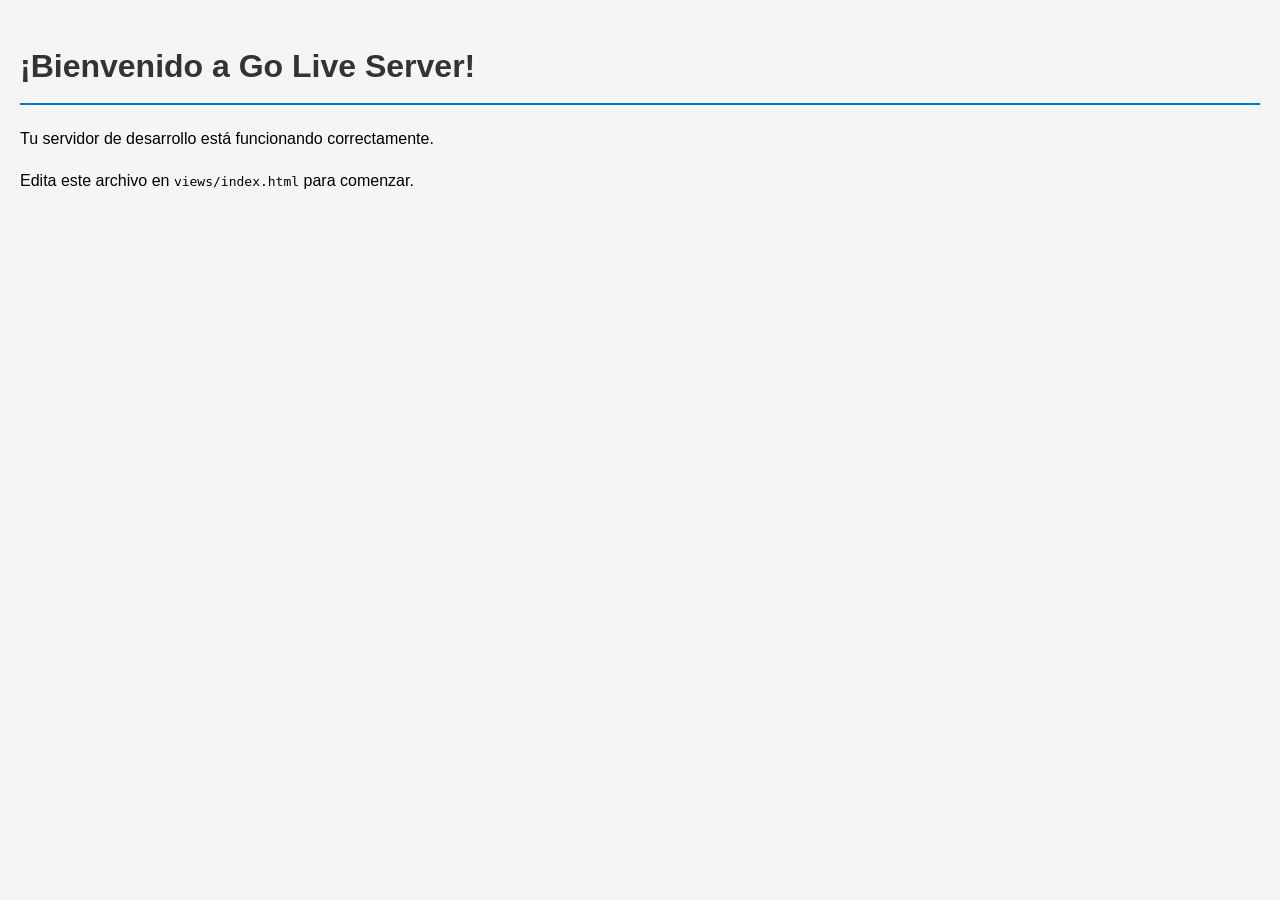
<file: views/index.html>
<!DOCTYPE html>
    <html lang="es">
    <head>
        <meta charset="UTF-8">
        <meta name="viewport" content="width=device-width, initial-scale=1.0">
        <title>Go Live Server - Proyecto</title>
        <link rel="stylesheet" href="/style/styles.css">
    </head>
    <body>
        <h1>¡Bienvenido a Go Live Server!</h1>
        <p>Tu servidor de desarrollo está funcionando correctamente.</p>
        <p>Edita este archivo en <code>views/index.html</code> para comenzar.</p>
        
    </body>
    </html>
</file>
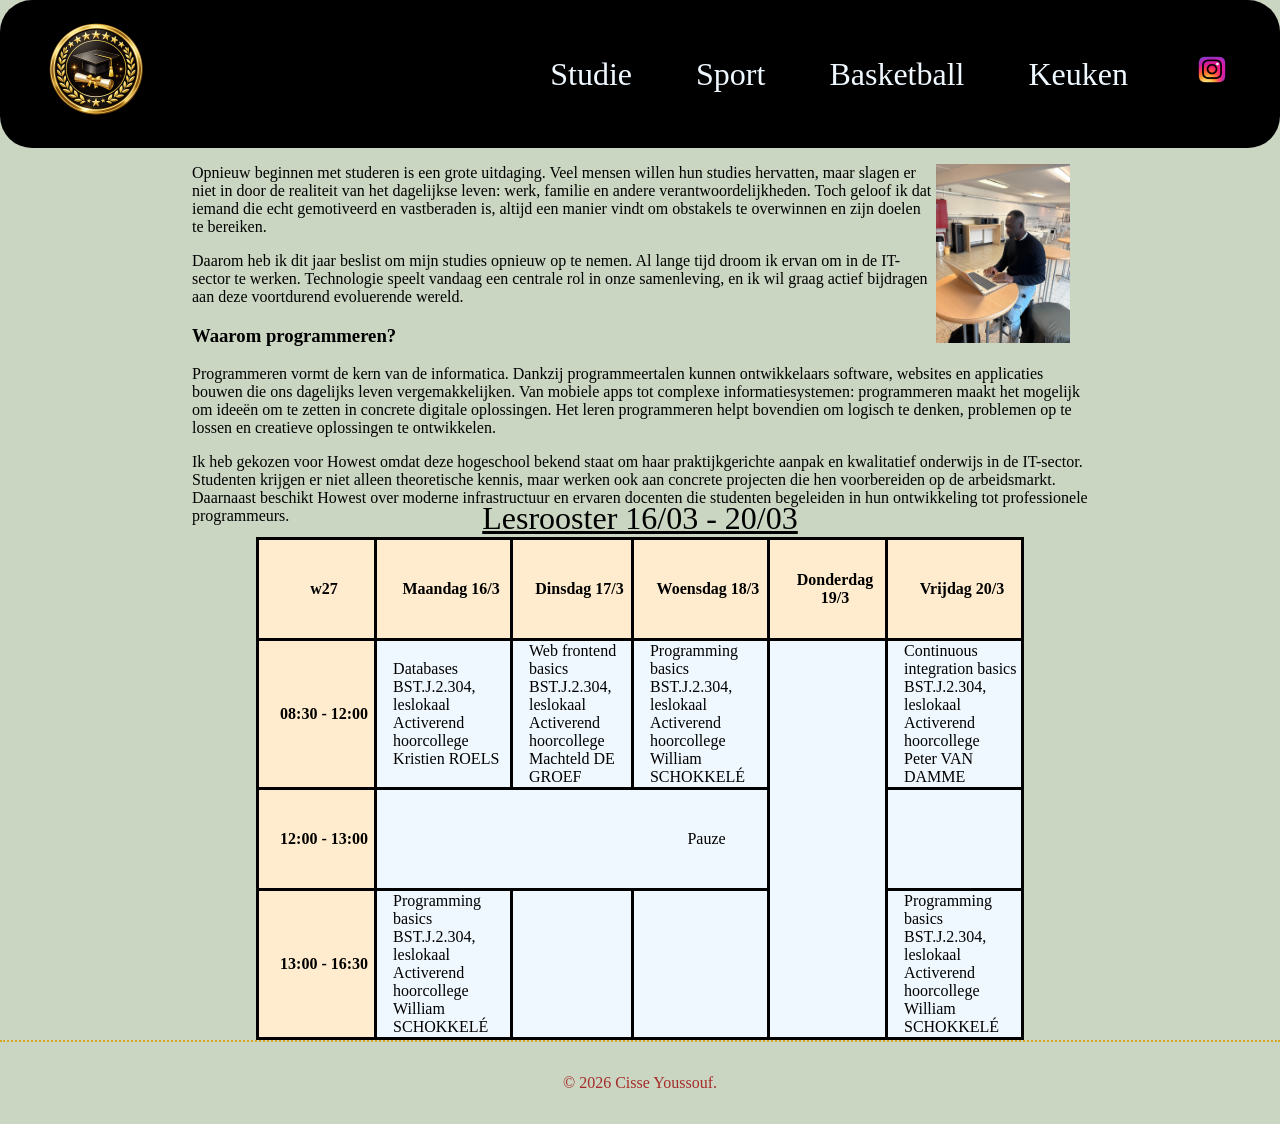
<file: opleiding/graduaatProgrammeren.html>
<!DOCTYPE html>
<html lang="nl">
<head>
    <meta charset="UTF-8">
    <meta name="viewport" content="width=device-width, initial-scale=1.0">
    <title>opleiding</title>
    <link rel="stylesheet" href="../css/mainstyle.css">
    <link rel="stylesheet" href="../css/opleiding.css">
    <link rel="icon" href="images/icon/icon_reussite.png">
</head>
<body>
        <div>
            <nav class="navigation" >
                 <a href="../index.html">
                    <img src="../images/succes.png" alt="succes" class="logo">
                </a>
                <ul>
                    <li><a href="graduaatProgrammeren.html">Studie</a></li>
                    <li><a href="../hobbys/fitness.html" target="_blank">Sport</a></li>
                    <li><a href="">Basketball</a></li>
                    <li><a href="../hobbys/keuken.html">Keuken</a></li>
                    <li>
                        <a href="https://www.instagram.com/adjoss_jr/" target="_blank">
                            <img src="../images/instagramIcon.png" alt="Instagram" id="igm">
                        </a>
                    </li>
                </ul>
            </nav>
        </div>
        <div class="main">
            <div class="keus">
                <img src="../images/opleiding_portret.jpeg" class="portret">
                <p>
                    Opnieuw beginnen met studeren is een grote uitdaging. 
                    Veel mensen willen hun studies hervatten, maar slagen er niet in door de realiteit van het dagelijkse leven: werk, 
                    familie en andere verantwoordelijkheden. Toch geloof ik dat iemand die echt gemotiveerd en vastberaden is, 
                    altijd een manier vindt om obstakels te overwinnen en zijn doelen te bereiken.
                </p>
                <p>
                    Daarom heb ik dit jaar beslist om mijn studies opnieuw op te nemen. 
                    Al lange tijd droom ik ervan om in de IT-sector te werken. 
                    Technologie speelt vandaag een centrale rol in onze samenleving, 
                    en ik wil graag actief bijdragen aan deze voortdurend evoluerende wereld.
                </p>
                <p>
                    <h3>Waarom programmeren?</h3>
                Programmeren vormt de kern van de informatica. 
                Dankzij programmeertalen kunnen ontwikkelaars software, websites en applicaties bouwen die ons dagelijks leven vergemakkelijken. 
                Van mobiele apps tot complexe informatiesystemen: programmeren maakt het mogelijk om ideeën om te zetten in concrete digitale oplossingen. 
                Het leren programmeren helpt bovendien om logisch te denken, problemen op te lossen en creatieve oplossingen te ontwikkelen.
                </p>

                <p>
                Ik heb gekozen voor Howest omdat deze hogeschool bekend staat om haar praktijkgerichte aanpak en kwalitatief onderwijs in de IT-sector. 
                Studenten krijgen er niet alleen theoretische kennis, maar werken ook aan concrete projecten die hen voorbereiden op de arbeidsmarkt. 
                Daarnaast beschikt Howest over moderne infrastructuur en ervaren docenten die studenten begeleiden in hun ontwikkeling tot professionele programmeurs.
                </p>
            </div>
            <div>
                <table class="rooster">
                    <caption>Lesrooster 16/03 - 20/03</caption>

                    <thead>
                        <tr>
                            <th>w27</th>
                            <th>Maandag 16/3</th>
                            <th>Dinsdag 17/3</th>
                            <th>Woensdag 18/3</th>
                            <th>Donderdag 19/3</th>
                            <th>Vrijdag 20/3</th>
                        </tr>
                    </thead>
                    <tbody>
                        <tr>
                            <th>08:30 - 12:00</th>
                            <td>
                                Databases <br>
                                BST.J.2.304, leslokaal <br>
                                Activerend hoorcollege <br>
                                Kristien ROELS
                            </td>
                            <td>
                                Web frontend basics <br>
                                BST.J.2.304, leslokaal <br>
                                Activerend hoorcollege <br>
                                Machteld DE GROEF
                            </td>
                            <td>
                                Programming basics <br>
                                BST.J.2.304, leslokaal <br>
                                Activerend hoorcollege <br>
                                William SCHOKKELÉ
                            </td>
                            <td rowspan="3"></td>
                            <td>
                                Continuous integration basics <br>
                                BST.J.2.304, leslokaal <br>
                                Activerend hoorcollege <br>
                                Peter VAN DAMME
                            </td>
                        </tr>
                        <tr>
                            <th>12:00 - 13:00</th>
                            <td colspan="5" class="pauze">Pauze</td>
                        </tr>
                        <tr>
                            <th>13:00 - 16:30</th>
                            <td>
                                Programming basics <br>
                                BST.J.2.304, leslokaal <br>
                                Activerend hoorcollege <br>
                                William SCHOKKELÉ
                            </td>
                            <td></td>
                            <td></td>
                            <td>
                                Programming basics <br>
                                BST.J.2.304, leslokaal <br>
                                Activerend hoorcollege <br>
                                William SCHOKKELÉ
                            </td>
                        </tr>
                    </tbody>
                </table>
            </div>

    <div class="footer">
        <p>© 2026 Cisse Youssouf.</p>
    </div>
</body>
</html>
</file>
<file: style/styles.css>
/* Estilos básicos - Go Live Server */
body {
    font-family: 'Segoe UI', Tahoma, Geneva, Verdana, sans-serif;
    margin: 0;
    padding: 20px;
    line-height: 1.6;
    background-color: #f5f5f5;
}

h1 {
    color: #333;
    border-bottom: 2px solid #007acc;
    padding-bottom: 10px;
}
</file>
<file: css/mainstyle.css>
/* === Reset et base === */
body {
    margin: 0;
    padding: 0;
    font-family: Georgia, 'Times New Roman', Times, serif;
    background-color: rgb(202, 214, 194);
}

/* === Navigation === */
.navigation {
    display: flex;
    align-items: center;
    justify-content: space-between;
    background-color: black;
    padding: 0.5em 2em;
    border-radius: 2rem;
}

.navigation .logo {
    width: 8rem;
}

.navigation ul {
    display: flex;
    list-style: none;
    padding: 0;
    margin: 0;
    gap: 2rem; /* espace entre les items */
    align-items: center;
}

.navigation li a {
    text-decoration: none;
    color: aliceblue;
    font-size: 2rem;
    padding: 0.5rem 1rem;
    transition: background-color 0.3s, color 0.3s;
}

.navigation li a:hover {
    background-color: gold;
    color: black;
    border-radius: 0.5rem;
}

#igm {
    width: 2.5rem;
}

/* === Page principale === */
.homePage {
    max-width: 90%;
    margin: 2rem auto;
    padding: 1rem;
    font-size: 1.2rem;
}

.homePage .Youssouf {
    float: right;
    width: 20%;
    border-radius: 10%;
    background-color: rgba(0, 0, 0, 0.8);
    transition: opacity 1s ease;
    margin-left: 1rem;
}

.homePage h1 {
    font-size: 2rem;
}

/* === Footer === */
.footer {
    color: brown;
    text-align: center;
    border-top: 2px dotted goldenrod;
    padding: 1rem 0;
}

/* === Responsive Design === */
@media (max-width: 768px) {
    .navigation {
        padding: 0.5em 1em;
    }

    .navigation ul {
        flex-direction: column;
        gap: 1rem;
        width: 100%;
    }

    .navigation li a {
        font-size: 1.5rem;
        padding: 0.5rem;
    }

    .homePage {
        font-size: 1rem;
    }

    .homePage .Youssouf {
        float: none;
        width: 100%;
        margin: 0 auto 1rem;
    }

    .homePage h1 {
        font-size: 1.5rem;
    }
}
</file>
<file: css/opleiding.css>
.main{
    display: block;
}

.keus{
    width: 70%;
    height: 16rem;
    margin: 0 auto;
    margin-bottom: 5rem;
}
.portret{
    width: 15%;
    height: auto;
    text-align: right;
    margin-right: 2%;
    float: right;
}
caption{
    text-align: center;
    text-decoration: underline;
    text-transform: capitalize;
    font-size: 2rem;
    margin-bottom: auto;
}
.rooster{
    background-color: aliceblue;
    width: 60%;
    height: auto;
    margin: 0 auto;
    margin-top: 2rem;
    border-collapse: collapse;

}

.rooster th,td{
    border: solid black;
    width: 5rem;
    height: 6rem;
    padding-left: 1rem;
}

tr th{
    background-color: blanchedalmond;
}

.pauze{
    text-align: center;
    padding:  0 auto;
}

/* === Responsive Design === */
@media (max-width: 768px) {
    .keus {
        width: 100%;
        height: auto;
    }

    .portret {
        float: none;
        width: 100%;
        margin: 1rem 0;
        text-align: center;
    }

    .rooster {
        width: 100%;
        font-size: 0.8rem;
    }

    .rooster th,
    .rooster td {
        width: auto;
        height: auto;
        padding: 0.5rem;
    }

    caption {
        font-size: 1.5rem;
    }
}
</file>
